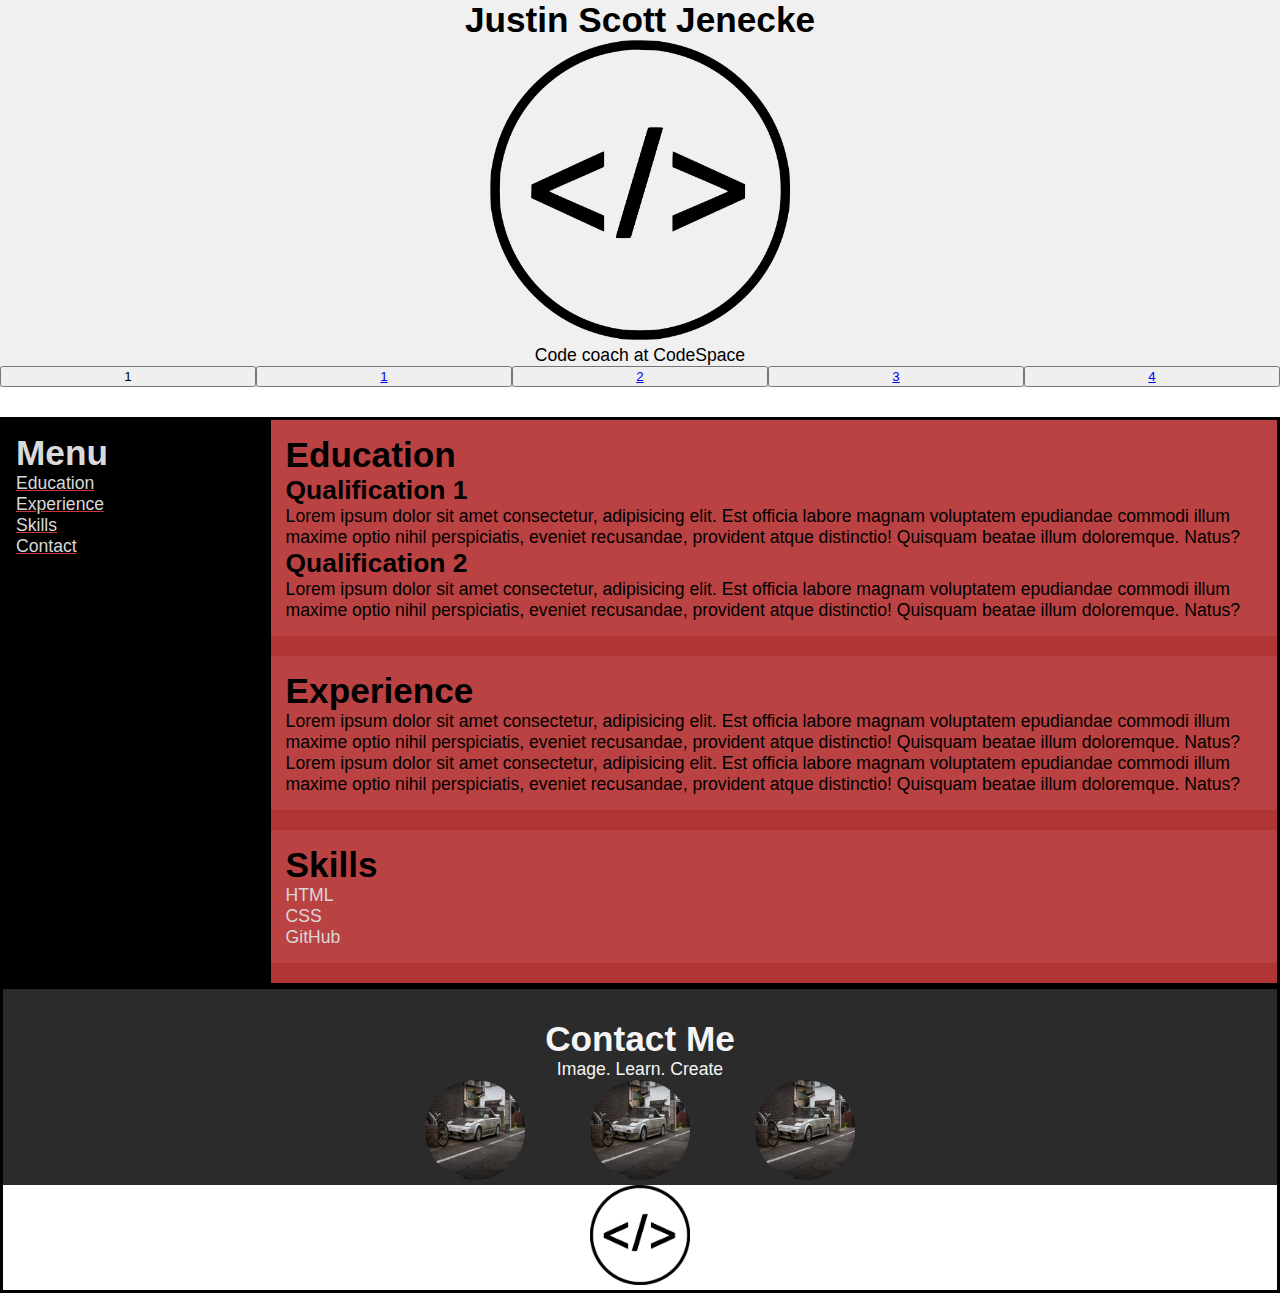
<file: index.html>
<!DOCTYPE html>
<html>

    <head>
        <title>My Digital Resume 6</title>
        <link rel="stylesheet" href="./css/stylesheet.css">
    </head>

    <body>

<!-- Start of Header -->

        <header>
            <h1>Justin Scott Jenecke</h1>
            
            <img src="./img/dev-icon1.png" alt="img" width="300" height="300" ></a>

            <br>

            <p>Code coach at CodeSpace </p>

            <div id="example2" >
                <button onclick="window.location.href='resume3.html';">1</button>
                
                <button> <a href="./resume2.html">1</a> </button>
                <button> <a href="./resume3.html">2</a> </button>
                <button> <a href="./resume5.html">3</a> </button>
                <button> <a href="./resume6.html">4</a> </button>
            </div>

        </header>

    <!-- End of Header -->

    <!-- Start of Article Area -->
        
        <article id="container">

            <!-- Nav - Left Container -->
           <aside id="nav"> 

                <h1>Menu</h1>

                <ul class="list">

                    <li><a class="link" href="#Education"><span class="li__text">Education</span></a></li>
                    
                    <li>
                        <a class="link" href="#Education">
                            <span class="li__text">
                                Experience
                            </span>
                        </a>
                    </li>
                    
                    <li>
                        <a class="link" href="#Skills">
                            <span class="li__text">
                                Skills
                            </span>
                        </a>
                    </li>
                    
                    <li>
                        <a class="link" href="#Contact">
                            <span class="li__text">
                                Contact
                            </span>
                        </a>
                    </li>
                </ul>
           </aside>

           <!-- Content - Right Container - All content in here -->
           <section id="main">
                <section id="Education" class="section">
                    <!-- Education -->
                    <h1>Education</h1>

                    <h2> Qualification 1 </h2>

                    <p>
                        Lorem ipsum dolor sit amet consectetur, adipisicing elit. Est officia labore magnam voluptatem 
                        epudiandae commodi illum maxime optio nihil perspiciatis, eveniet recusandae, provident atque distinctio! 
                        Quisquam beatae illum doloremque. Natus?
                    </p>
                            
                    <h2 id="q2" > Qualification 2 </h2>

                    <p>
                        Lorem ipsum dolor sit amet consectetur, adipisicing elit. Est officia labore magnam voluptatem 
                        epudiandae commodi illum maxime optio nihil perspiciatis, eveniet recusandae, provident atque distinctio! 
                        Quisquam beatae illum doloremque. Natus?
                    </p>
                    
                </section>

                <!-- Experience -->
                <section id="Experience" class="section">
                    <h1>Experience</h1>

                    <p>
                        Lorem ipsum dolor sit amet consectetur, adipisicing elit. Est officia labore magnam voluptatem
                        epudiandae commodi illum maxime optio nihil perspiciatis, eveniet recusandae, provident atque distinctio!
                        Quisquam beatae illum doloremque. Natus?
                    </p>
                    
                    <p>
                        Lorem ipsum dolor sit amet consectetur, adipisicing elit. Est officia labore magnam voluptatem 
                        epudiandae commodi illum maxime optio nihil perspiciatis, eveniet recusandae, provident atque distinctio!
                        Quisquam beatae illum doloremque. Natus?
                    </p>
                </section>
                
                <!-- Skills -->
                <section  id="Skills" class="section">
                    <h1>Skills</h1>

                    <ul class="list">
                        <li><p class="li__text">HTML</p></li>
                        <li><p class="li__text">CSS</p></li>                
                        <li><p class="li__text">GitHub</p></li>
                    </ul>

                </section>
            </section>
           <!-- End of Main content -->
        </article>

    <!-- End of Article -->

    <!-- Start of Footer -->

        <footer>

            <h1 id="Contact">Contact Me</h1>
            
            <p>Image. Learn. Create<br>
            
            </p>

            <!-- <img class="icon" src="./img/mr2.jpg" alt="Toyota MR2"> -->

            <a  >   </a>

            <div>
                <a href="http://www.facebook.com/" target="_blank"><img class="icon" src="./img/mr2.jpg" alt="facebook"></a>
                <a href="https://za.linkedin.com/" target="_blank"><img class="icon" src="./img/mr2.jpg" alt="linkedin"></a>  
                <a href="https://www.youtube.com/" target="_blank"><img class="icon" src="./img/mr2.jpg" alt="YouTube"></a>
            </div>

            <div style="background-color: white;">

                <a class="link" href="https://dev.to/" target="_blank"> <img src="./img/dev-icon1.png" width="100" height="100"> </a>

            </div>

        </footer>

    </body>

</html>


<!-- 
----------------------------------
    div - header = {

            - name
            - img
            - introduction
    }
-----------------------------------
    div - body = {

            div - nav = {
                    - h1:Menu
                    - ul
            }
      

            div - main = {
                    -----------------------
                    section - education
                                - h1
                                - p1
                                - p2 
                    ------------------------
                    section - experience
                                - h1
                                - p1
                                - p2
                    -----------------------
                    section - skills
                                - h1
                                - ul
            }
    }
--------------------------------------------
    div - foot = {
            - Contact ...
            - icons/links
    }
 ------------------------------------------   
 -->
</file>
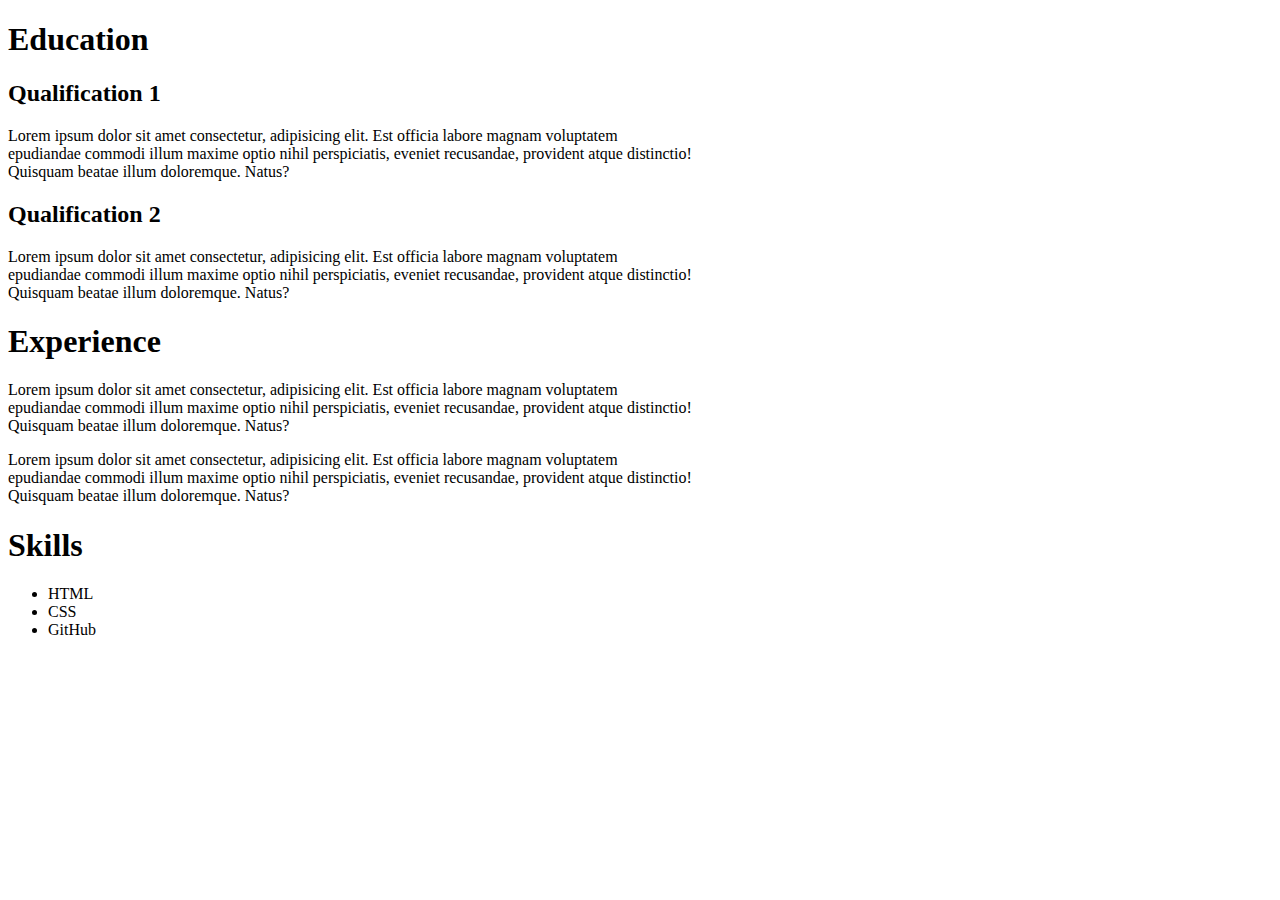
<file: resume1.html>
<!DOCTYPE html>
<html>

    <head>
        <title>My Digital </title>
    </head>

    <body>
        
        <h1>Education</h1>

        <h2> Qualification 1 </h2>

        <p>
            Lorem ipsum dolor sit amet consectetur, adipisicing elit. Est officia labore magnam voluptatem <br>
            epudiandae commodi illum maxime optio nihil perspiciatis, eveniet recusandae, provident atque distinctio! <br>
            Quisquam beatae illum doloremque. Natus?
        </p>
            
        <h2> Qualification 2 </h2>

        <p>
            Lorem ipsum dolor sit amet consectetur, adipisicing elit. Est officia labore magnam voluptatem <br>
            epudiandae commodi illum maxime optio nihil perspiciatis, eveniet recusandae, provident atque distinctio! <br>
            Quisquam beatae illum doloremque. Natus?
        </p>

        <h1>Experience</h1>

        <p>
            Lorem ipsum dolor sit amet consectetur, adipisicing elit. Est officia labore magnam voluptatem <br>
            epudiandae commodi illum maxime optio nihil perspiciatis, eveniet recusandae, provident atque distinctio! <br>
            Quisquam beatae illum doloremque. Natus?
        </p>
        

        <p>
            Lorem ipsum dolor sit amet consectetur, adipisicing elit. Est officia labore magnam voluptatem <br>
            epudiandae commodi illum maxime optio nihil perspiciatis, eveniet recusandae, provident atque distinctio! <br>
            Quisquam beatae illum doloremque. Natus?
        </p>
        
        <h1>Skills</h1>

        <ul>
            <li>HTML</li>
            <li>CSS</li>                
            <li>GitHub</li>
        </ul>

    </body>

</html>
</file>
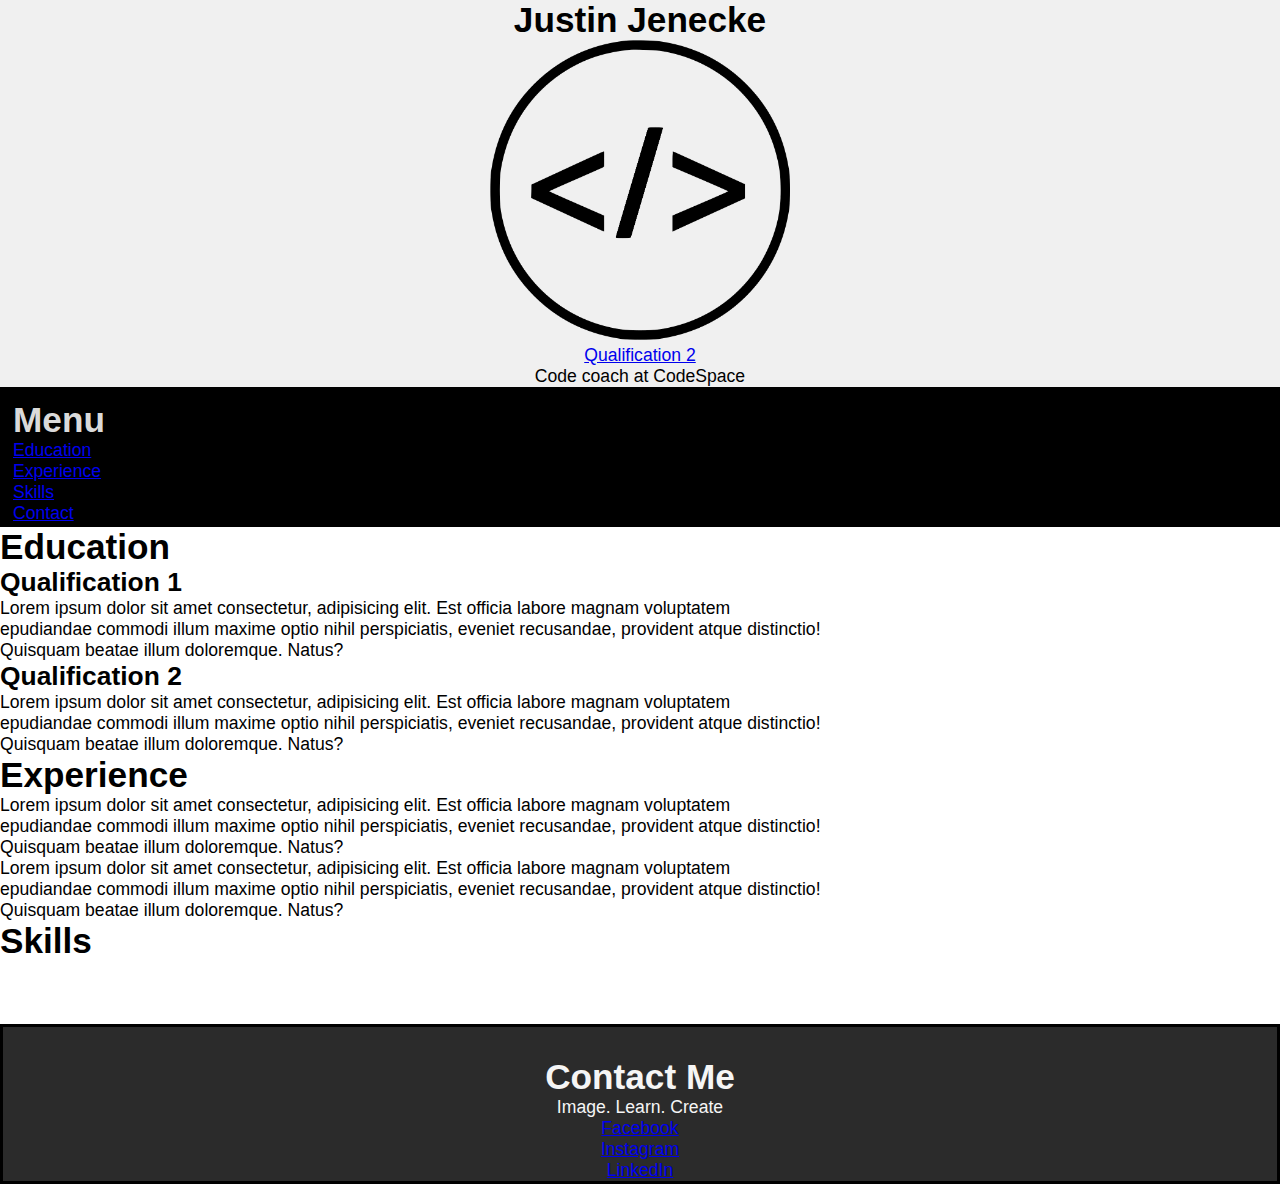
<file: resume2.html>
<!DOCTYPE html>
<html>

    <head>
        <title>My Digital Resume 2</title>
        <link rel="stylesheet" href="./css/stylesheet.css">
    </head>

    <body>

<!-- Start of Header -->

        <header>
            <h1>Justin Jenecke</h1>
            
            <img src="./img/dev-icon1.png" alt="img" width="300" height="300" ></a>

            <br>

            <a href="#q2" alt="q2"> Qualification 2 </a>


            <p>Code coach at CodeSpace </p>

        </header>

    <!-- End of Header -->

    <!-- Start of Article Area -->
        
        <article>

            <aside id="nav">
                <h1> Menu</h1>  

                <ul>
                    <li><a href="#Education">Education</a></li>
                
                    <li><a href="#Experience">Experience</a></li>
                
                    <li><a href="#Skills">Skills</a></li>

                    <li><a href="#Contact">Contact</a></li>
                </ul>

            </aside>

            <section id="Education">
                <!-- Education -->
                <h1>Education</h1>

                <h2> Qualification 1 </h2>

                <p>
                    Lorem ipsum dolor sit amet consectetur, adipisicing elit. Est officia labore magnam voluptatem <br>
                    epudiandae commodi illum maxime optio nihil perspiciatis, eveniet recusandae, provident atque distinctio! <br>
                    Quisquam beatae illum doloremque. Natus?
                </p>
                        
                <h2 id="q2" > Qualification 2 </h2>

                <p>
                    Lorem ipsum dolor sit amet consectetur, adipisicing elit. Est officia labore magnam voluptatem <br>
                    epudiandae commodi illum maxime optio nihil perspiciatis, eveniet recusandae, provident atque distinctio! <br>
                    Quisquam beatae illum doloremque. Natus?
                </p>
            </section>

            <!-- Experience -->
            <h1 id="Experience" >Experience</h1>

            <p>
                Lorem ipsum dolor sit amet consectetur, adipisicing elit. Est officia labore magnam voluptatem <br>
                epudiandae commodi illum maxime optio nihil perspiciatis, eveniet recusandae, provident atque distinctio! <br>
                Quisquam beatae illum doloremque. Natus?
            </p>
            
            <p>
                Lorem ipsum dolor sit amet consectetur, adipisicing elit. Est officia labore magnam voluptatem <br>
                epudiandae commodi illum maxime optio nihil perspiciatis, eveniet recusandae, provident atque distinctio! <br>
                Quisquam beatae illum doloremque. Natus?
            </p>

            <!-- Skills -->
            <h1 id="Skills">Skills</h1>

            <ul>
                <li>HTML</li>
                <li>CSS</li>                
                <li>GitHub</li>
            </ul>

        </article>
    
    <!-- End of Article -->

    <!-- Start of Footer -->

        <footer>

            <h1 id="Contact">Contact Me</h1>
            
            <p>Image. Learn. Create<br>
                
                <ul>
                        <li><a href="http://www.facebook.com/codespaceza">Facebook</a></li>
                
                        <li><a href="http://www.instagram.com/codespaceza">Instagram</a></li>
                
                        <li><a href="https://www.linkedin.com/school/codespaceza/">LinkedIn</a></li>
                
                </ul>
            </p>

        </footer>

    </body>

</html>
</file>
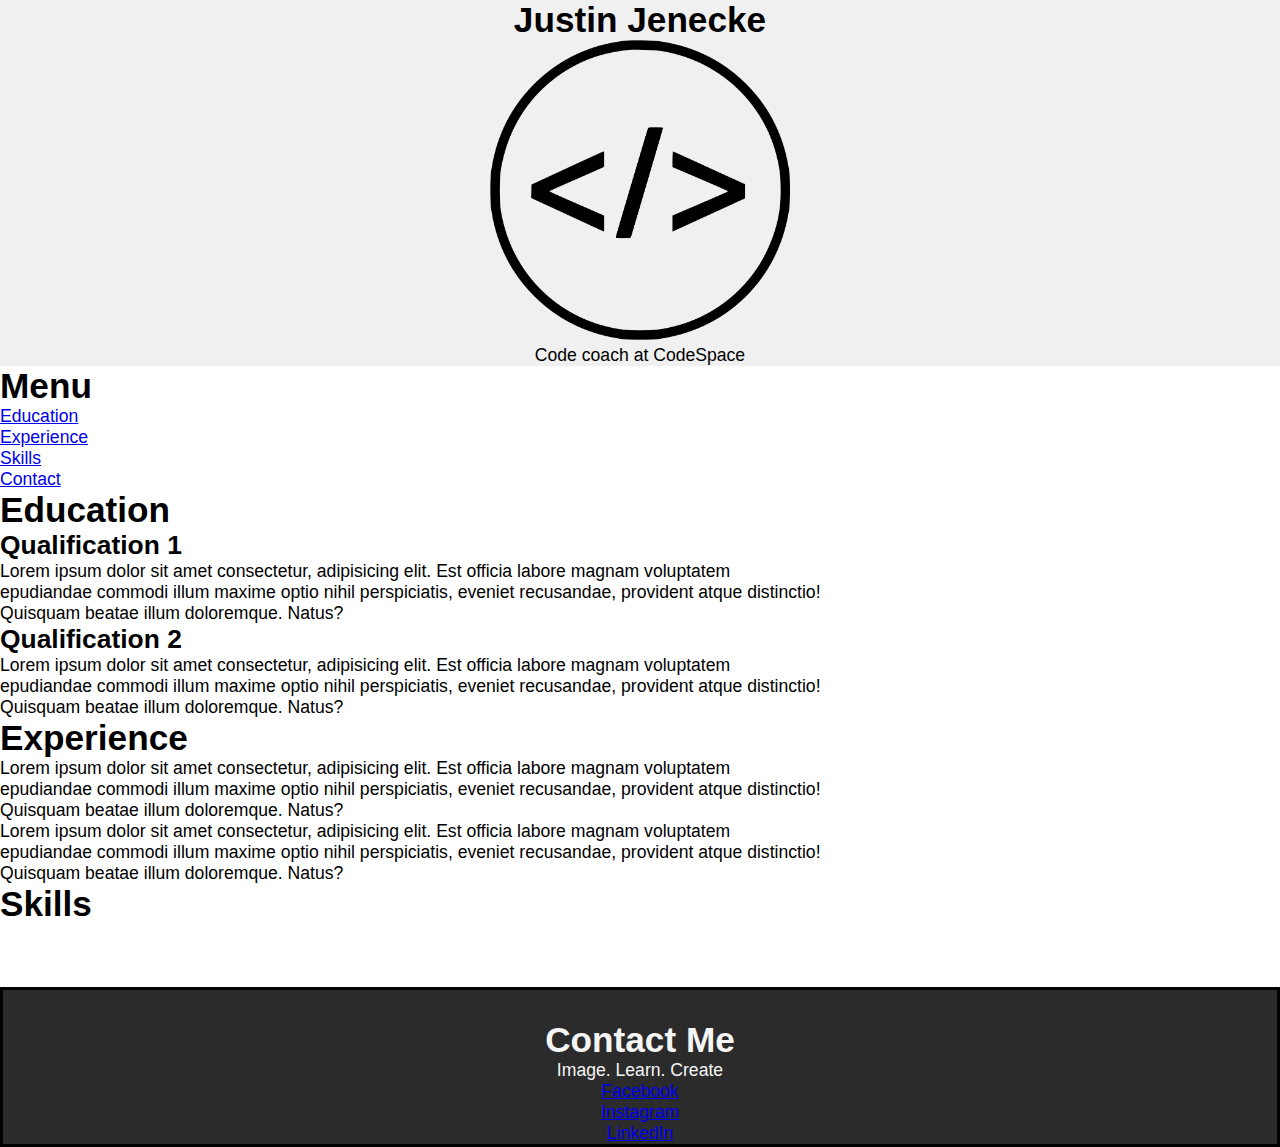
<file: resume3.html>
<!DOCTYPE html>
<html>

    <head>
        <title>My Digital Resume 3</title>
        <link rel="stylesheet" href="./css/stylesheet.css">


    </head>

    <body>

<!-- Start of Header -->

        <header>
            <h1>Justin Jenecke</h1>
            
            <img src="./img/dev-icon1.png" alt="img" width="300" height="300" ></a>

            <br>

            <p>Code coach at CodeSpace  

            </p>

        </header>

    <!-- End of Header -->

    <!-- Start of Article Area -->
        
        <article>

            <!-- Nav -->
           <aside>
                <h1>Menu</h1>

                <ul>
                    <li><a href="#Education">Education</a></li>
                
                    <li><a href="#Experience">Experience</a></li>
                
                    <li><a href="#Skills">Skills</a></li>
    
                    <li><a href="#Contact">Contact</a></li>
                </ul>

           </aside>

            <section id="Education">
                <!-- Education -->
                <h1>Education</h1>

                <h2> Qualification 1 </h2>

                <p>
                    Lorem ipsum dolor sit amet consectetur, adipisicing elit. Est officia labore magnam voluptatem <br>
                    epudiandae commodi illum maxime optio nihil perspiciatis, eveniet recusandae, provident atque distinctio! <br>
                    Quisquam beatae illum doloremque. Natus?
                </p>
                        
                <h2 id="q2" > Qualification 2 </h2>

                <p>
                    Lorem ipsum dolor sit amet consectetur, adipisicing elit. Est officia labore magnam voluptatem <br>
                    epudiandae commodi illum maxime optio nihil perspiciatis, eveniet recusandae, provident atque distinctio! <br>
                    Quisquam beatae illum doloremque. Natus?
                </p>
            </section>

            <!-- Experience -->
            <h1 id="Experience" >Experience</h1>

            <p>
                Lorem ipsum dolor sit amet consectetur, adipisicing elit. Est officia labore magnam voluptatem <br>
                epudiandae commodi illum maxime optio nihil perspiciatis, eveniet recusandae, provident atque distinctio! <br>
                Quisquam beatae illum doloremque. Natus?
            </p>
            
            <p>
                Lorem ipsum dolor sit amet consectetur, adipisicing elit. Est officia labore magnam voluptatem <br>
                epudiandae commodi illum maxime optio nihil perspiciatis, eveniet recusandae, provident atque distinctio! <br>
                Quisquam beatae illum doloremque. Natus?
            </p>

            <!-- Skills -->
            <h1 id="Skills">Skills</h1>

            <ul>
                <li>HTML</li>
                <li>CSS</li>                
                <li>GitHub</li>
            </ul>

        </article>
    
    <!-- End of Article -->

    <!-- Start of Footer -->

        <footer>

            <h1 id="Contact">Contact Me</h1>
            
            <p>Image. Learn. Create<br>
                
                <ul>
                        <li><a href="http://www.facebook.com/codespaceza">Facebook</a></li>
                
                        <li><a href="http://www.instagram.com/codespaceza">Instagram</a></li>
                
                        <li><a href="https://www.linkedin.com/school/codespaceza/">LinkedIn</a></li>
                
                </ul>
            </p>

        </footer>

    </body>

</html>
</file>
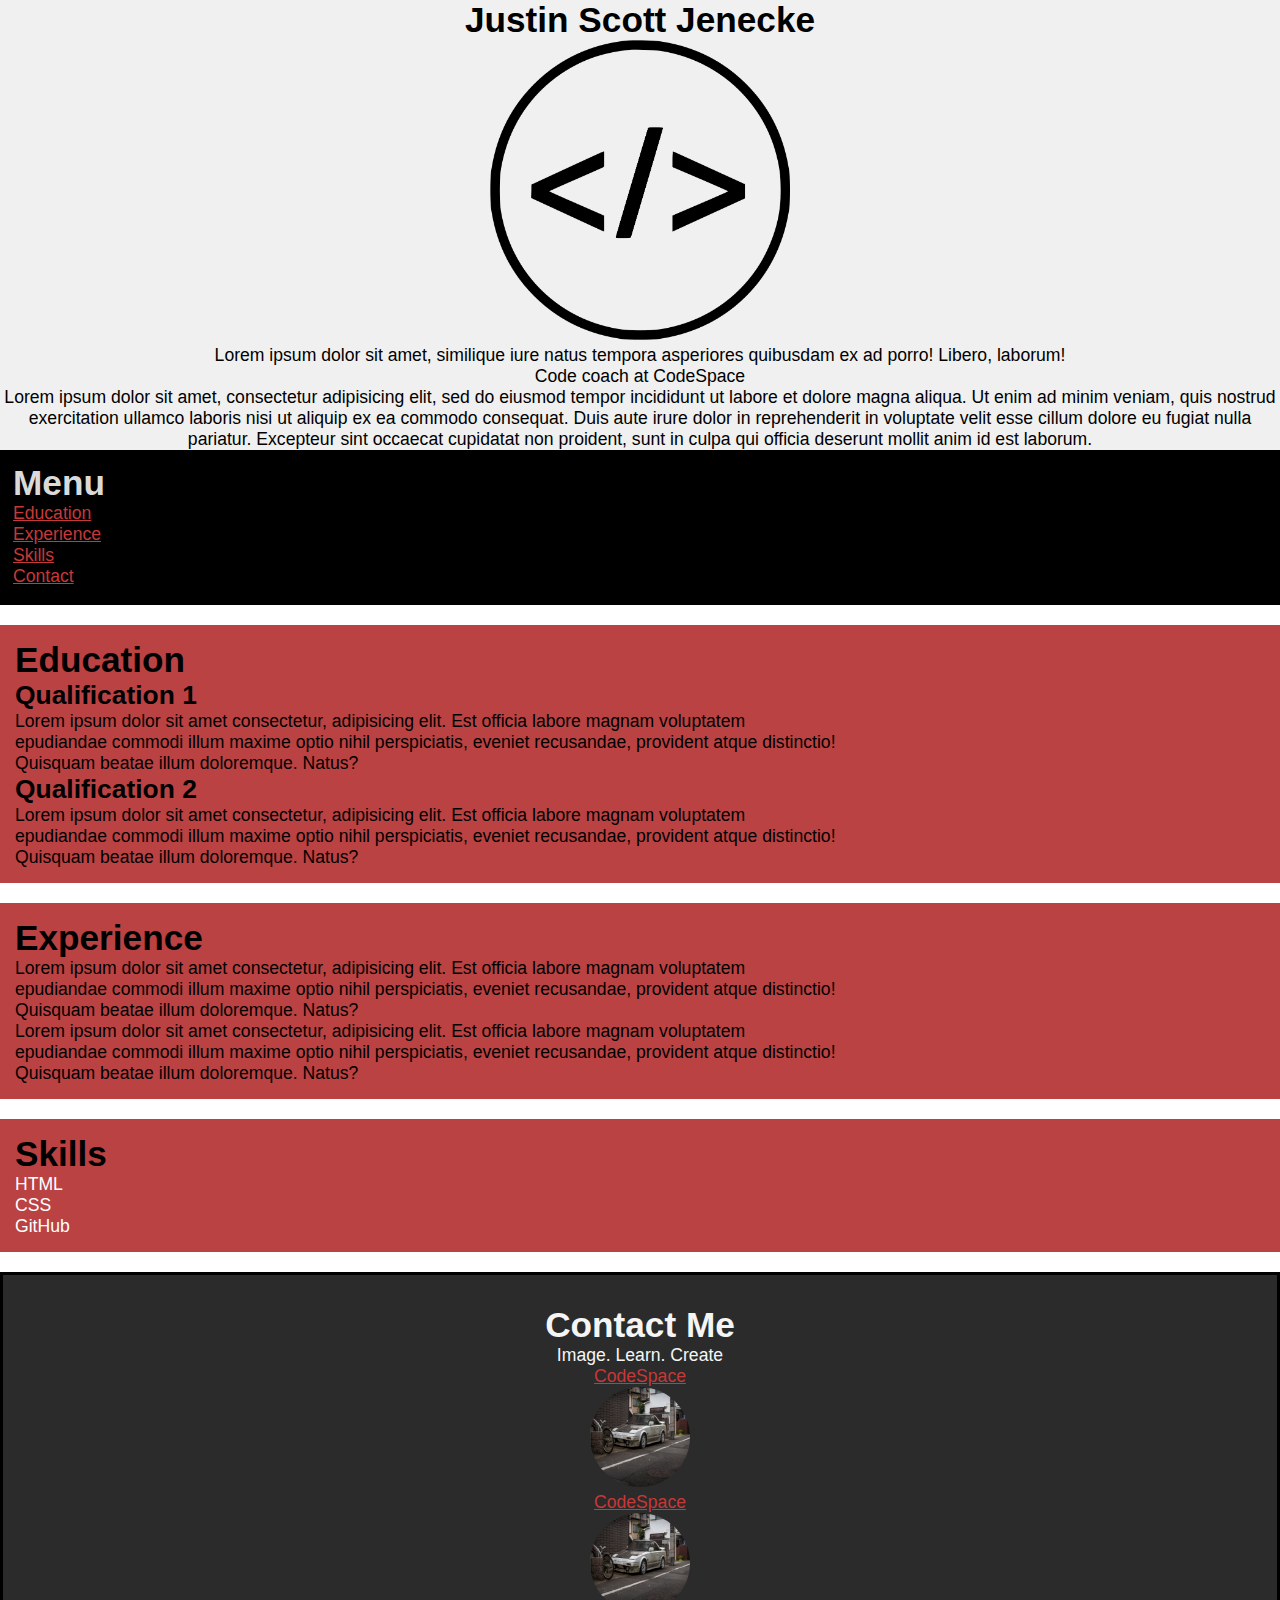
<file: resume4.html>
<!DOCTYPE html>
<html>

    <head>
        <title>My Digital Resume 3</title>
        <link rel="stylesheet" href="./css/stylesheet.css">
    </head>

    <body>

<!-- Start of Header -->

        <header>
            <h1>Justin Scott Jenecke</h1>
            
            <img src="./img/dev-icon1.png" alt="img" width="300" height="300" ></a>

            <br>

            <div class="example">Lorem ipsum dolor sit amet, similique iure natus tempora asperiores quibusdam ex ad porro! Libero, laborum!</div>

            <p>Code coach at CodeSpace </p>

            Lorem ipsum dolor sit amet, consectetur adipisicing elit, sed do eiusmod
            tempor incididunt ut labore et dolore magna aliqua. Ut enim ad minim veniam,
            quis nostrud exercitation ullamco laboris nisi ut aliquip ex ea commodo
            consequat. Duis aute irure dolor in reprehenderit in voluptate velit esse
            cillum dolore eu fugiat nulla pariatur. Excepteur sint occaecat cupidatat non
            proident, sunt in culpa qui officia deserunt mollit anim id est laborum.

        </header>

    <!-- End of Header -->

    <!-- Start of Article Area -->
        
        <article>

            <!-- Nav - Left Container -->
           <aside id="nav" class="section"> 

                <h1>Menu</h1>

                <ul class="list">

                    <li><a class="link" href="#Education">Education</a></li>
                
                    <li><a class="link" href="#Experience">Experience</a></li>
                
                    <li><a class="link" href="#Skills">Skills</a></li>
    
                    <li><a class="link" href="#Contact">Contact</a></li>
                </ul>
           </aside>

           <!-- Content - Right Container - All content in here -->
           <section id="main">
                <section id="Education" class="section">
                    <!-- Education -->
                    <h1>Education</h1>

                    <h2> Qualification 1 </h2>

                    <p>
                        Lorem ipsum dolor sit amet consectetur, adipisicing elit. Est officia labore magnam voluptatem <br>
                        epudiandae commodi illum maxime optio nihil perspiciatis, eveniet recusandae, provident atque distinctio! <br>
                        Quisquam beatae illum doloremque. Natus?
                    </p>
                            
                    <h2 id="q2" > Qualification 2 </h2>

                    <p>
                        Lorem ipsum dolor sit amet consectetur, adipisicing elit. Est officia labore magnam voluptatem <br>
                        epudiandae commodi illum maxime optio nihil perspiciatis, eveniet recusandae, provident atque distinctio! <br>
                        Quisquam beatae illum doloremque. Natus?
                    </p>
                    
                </section>

                <!-- Experience -->
                <section id="Experience" class="section">
                    <h1>Experience</h1>

                    <p>
                        Lorem ipsum dolor sit amet consectetur, adipisicing elit. Est officia labore magnam voluptatem <br>
                        epudiandae commodi illum maxime optio nihil perspiciatis, eveniet recusandae, provident atque distinctio! <br>
                        Quisquam beatae illum doloremque. Natus?
                    </p>
                    
                    <p>
                        Lorem ipsum dolor sit amet consectetur, adipisicing elit. Est officia labore magnam voluptatem <br>
                        epudiandae commodi illum maxime optio nihil perspiciatis, eveniet recusandae, provident atque distinctio! <br>
                        Quisquam beatae illum doloremque. Natus?
                    </p>
                </section>
                
                <!-- Skills -->
                <section  id="Skills" class="section">
                    <h1>Skills</h1>

                    <ul class="list">
                        <li>HTML</li>
                        <li>CSS</li>                
                        <li>GitHub</li>
                    </ul>

                </section>
            </section>

           <!-- End of Main content -->

        </article>
    
    <!-- End of Article -->

    <!-- Start of Footer -->

        <footer>

            <h1 id="Contact">Contact Me</h1>
            
            <p>Image. Learn. Create<br>
            
            </p>

            <div>

                <ul>
                    <li><a class="link" href="http://www.facebook.com/codespaceza">CodeSpace</a></li>
                    <li><a class="link" href="https://za.linkedin.com/"><img class="icon" src="./img/mr2.jpg" alt="Toyota MR2"></a></li>
                    <li><a class="link" href="http://www.facebook.com/codespaceza">CodeSpace</a></li>
                    <li><a class="link" href="https://za.linkedin.com/"><img class="icon" src="./img/mr2.jpg" alt="Toyota MR2"></a></li>
                </ul>

            </div>

        </footer>

    </body>

</html>
</file>
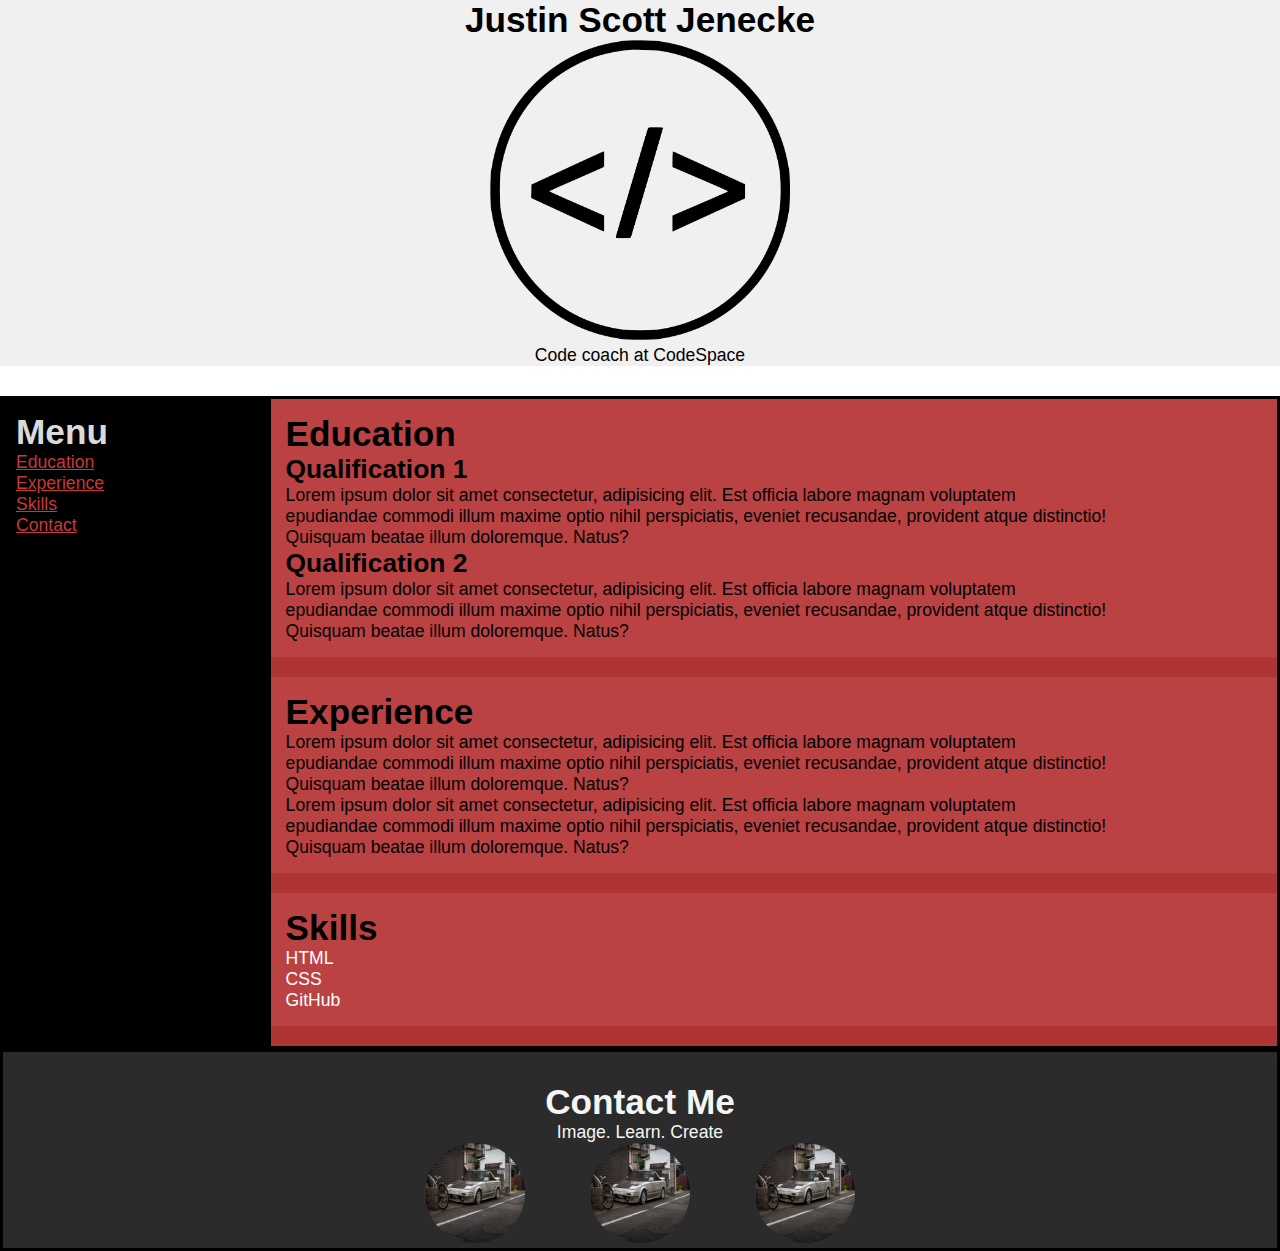
<file: resume5.html>
<!DOCTYPE html>
<html>

    <head>
        <title>My Digital Resume 4</title>
        <link rel="stylesheet" href="./css/stylesheet.css">
    </head>

    <body>

<!-- Start of Header -->

        <header>
            <h1>Justin Scott Jenecke</h1>
            
            <img src="./img/dev-icon1.png" alt="img" width="300" height="300" ></a>

            <br>

            <p>Code coach at CodeSpace </p>

        </header>

    <!-- End of Header -->

    <!-- Start of Article Area -->
        
        <article id="container">

            <!-- Nav - Left Container -->
           <aside id="nav"> 

                <h1>Menu</h1>

                <ul class="list">

                    <li><a class="link" href="#Education">Education</a></li>
                
                    <li><a class="link" href="#Experience">Experience</a></li>
                
                    <li><a class="link" href="#Skills">Skills</a></li>
    
                    <li><a class="link" href="#Contact">Contact</a></li>
                </ul>
           </aside>

           <!-- Content - Right Container - All content in here -->
           <section id="main">
                <section id="Education" class="section">
                    <!-- Education -->
                    <h1>Education</h1>

                    <h2> Qualification 1 </h2>

                    <p>
                        Lorem ipsum dolor sit amet consectetur, adipisicing elit. Est officia labore magnam voluptatem <br>
                        epudiandae commodi illum maxime optio nihil perspiciatis, eveniet recusandae, provident atque distinctio! <br>
                        Quisquam beatae illum doloremque. Natus?
                    </p>
                            
                    <h2 id="q2" > Qualification 2 </h2>

                    <p>
                        Lorem ipsum dolor sit amet consectetur, adipisicing elit. Est officia labore magnam voluptatem <br>
                        epudiandae commodi illum maxime optio nihil perspiciatis, eveniet recusandae, provident atque distinctio! <br>
                        Quisquam beatae illum doloremque. Natus?
                    </p>
                    
                </section>

                <!-- Experience -->
                <section id="Experience" class="section">
                    <h1>Experience</h1>

                    <p>
                        Lorem ipsum dolor sit amet consectetur, adipisicing elit. Est officia labore magnam voluptatem <br>
                        epudiandae commodi illum maxime optio nihil perspiciatis, eveniet recusandae, provident atque distinctio! <br>
                        Quisquam beatae illum doloremque. Natus?
                    </p>
                    
                    <p>
                        Lorem ipsum dolor sit amet consectetur, adipisicing elit. Est officia labore magnam voluptatem <br>
                        epudiandae commodi illum maxime optio nihil perspiciatis, eveniet recusandae, provident atque distinctio! <br>
                        Quisquam beatae illum doloremque. Natus?
                    </p>
                </section>
                
                <!-- Skills -->
                <section  id="Skills" class="section">
                    <h1>Skills</h1>

                    <ul class="list">
                        <li>HTML</li>
                        <li>CSS</li>                
                        <li>GitHub</li>
                    </ul>

                </section>
            </section>
           <!-- End of Main content -->
        </article>

    <!-- End of Article -->

    <!-- Start of Footer -->

        <footer>

            <h1 id="Contact">Contact Me</h1>
            
            <p>Image. Learn. Create<br>
            
            </p>

            <!-- <img class="icon" src="./img/mr2.jpg" alt="Toyota MR2"> -->

            <div>
                <a class="link" href="http://www.facebook.com/codespaceza"><img class="icon" src="./img/mr2.jpg" alt="Toyota MR2"></a>
                <a class="link" href="https://za.linkedin.com/"><img class="icon" src="./img/mr2.jpg" alt="Toyota MR2"></a>  
                <a class="link" href="https://za.linkedin.com/"><img class="icon" src="./img/mr2.jpg" alt="Toyota MR2"></a>
            </div>

        </footer>

    </body>

</html>
</file>
<file: css/stylesheet.css>
*, ::after, ::before {
  margin: 0;  
}

body{

    font-size:110%;
    font-family: Helvetica, sans-serif;

  }

  #example2 {
    display: flex;
    justify-content:space-evenly;
  }

  #example2 button {
    width:100%;
  }
  
  header {
    text-align: center;
    background-color: rgb(240, 240, 240);
  }
  
  footer {
    padding-top: 30px;
    background-color: rgb(43, 43, 43);
    color: whitesmoke;
    text-align: center;
    border: black solid;
  }

  /* Diplays main divs on 1 line */

  #container {
    display: flex;
    flex-direction: row;


    background-color: rgb(175, 53, 53);
    border: black solid;
    margin-top: 30px;
  }

  /* Makes Aside take 20% of width and Main take up 80% */

  #main {
    /*width: 80%;*/
    flex: 4;
  }
  
  #nav {
    /*width: 20%;*/
    padding-left: 10px;
    padding-top: 10px;
    flex: 1;
  }

  /* Sections inside of Main */

  .section {

    background-color: rgb(187, 66, 66);
    /*border: solid black 5px;*/

    padding: 15px;
    margin-bottom: 20px;

  }

  ul {
    list-style: none;
    color: rgb(255, 255, 255);
    padding-left: 0;
  }

  .li__text {
    color: rgb(216, 216, 216);
  }

  .link {
    color: rgb(199, 56, 56);
  }

  .icon {

    height: 100px;
    width: 100px;
    margin-left: 30px;
    margin-right: 30px;

    border-radius: 50%;

  }

  #nav {
    background-color: rgb(0, 0, 0);
    color: rgb(218, 218, 218);
    border: solid black;
  }


/*
  #main {
    background-color: red;
  }*/
</file>
